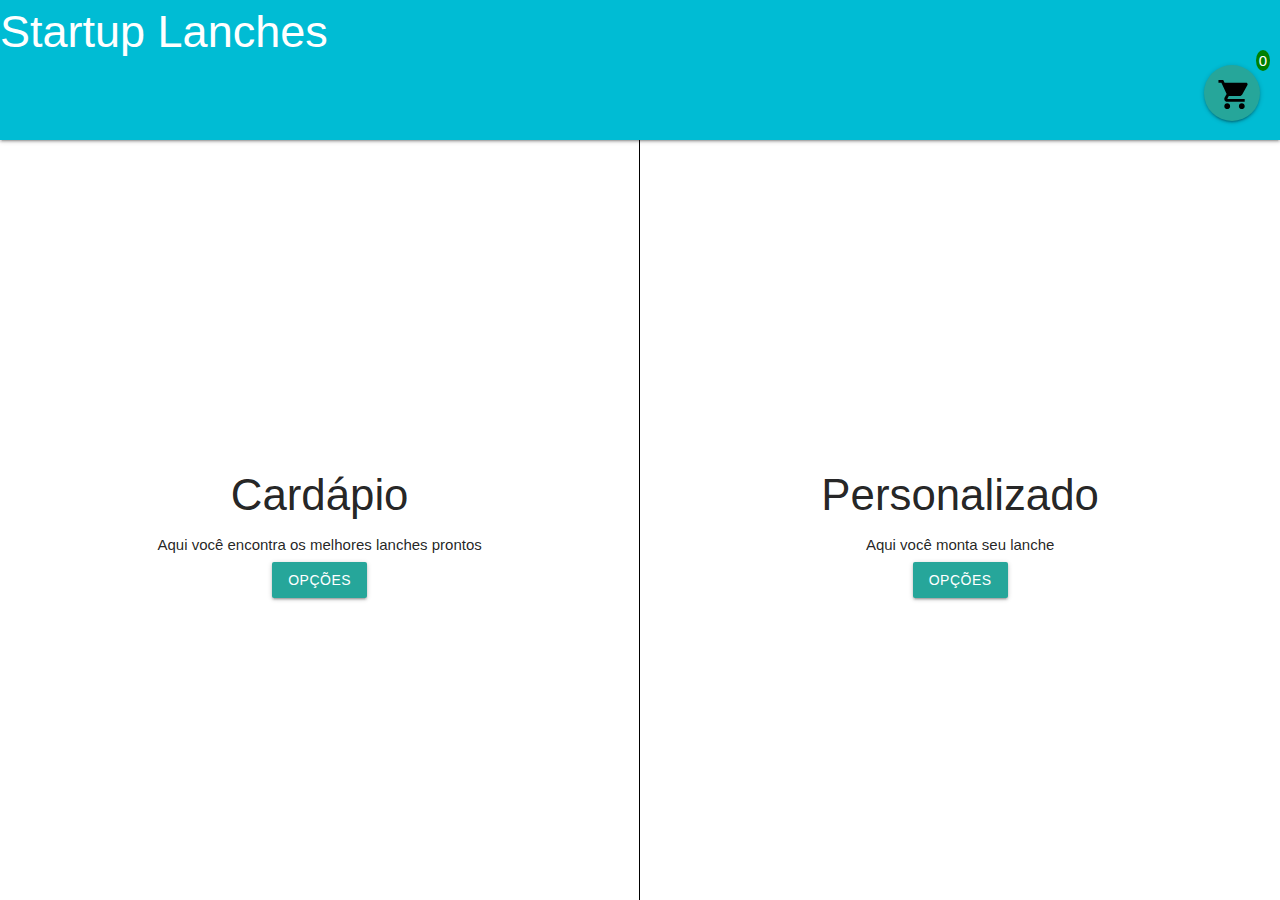
<file: src/main/resources/public/index.html>
<!DOCTYPE html>
<html lang="pt-br">

<head>
    <meta charset="UTF-8">
    <meta name="viewport" content="width=device-width, initial-scale=1.0">
    <meta http-equiv="X-UA-Compatible" content="ie=edge">
    <title>Startup Lanches</title>

    <link rel="stylesheet" href="reset.css">
    <link rel="stylesheet" href="index.css">
    <link rel="stylesheet" href="./materialize/css/materialize.min.css">
</head>

<body>
    <nav class="header-principal">
        <div>
            <span style="font-size: 3em;">Startup Lanches</span>
            <div class="container-carrinho ">
                <div class="badge" style="line-height: 15px"></div>
                <a href="./carrinho.html" class="btn-floating btn-large waves-effect waves-light cian">

                    <svg class="icon-carrinho" xmlns="http://www.w3.org/2000/svg" width="24" height="24" viewBox="0 0 24 24">
                        <path d="M7 18c-1.1 0-1.99.9-1.99 2S5.9 22 7 22s2-.9 2-2-.9-2-2-2zM1 2v2h2l3.6 7.59-1.35 2.45c-.16.28-.25.61-.25.96 0 1.1.9 2 2 2h12v-2H7.42c-.14 0-.25-.11-.25-.25l.03-.12.9-1.63h7.45c.75 0 1.41-.41 1.75-1.03l3.58-6.49c.08-.14.12-.31.12-.48 0-.55-.45-1-1-1H5.21l-.94-2H1zm16 16c-1.1 0-1.99.9-1.99 2s.89 2 1.99 2 2-.9 2-2-.9-2-2-2z" />
                        <path d="M0 0h24v24H0z" fill="none" />
                    </svg>
                </a>
            </div>
            <marquee scrolldelay="150" id="promocaoDia"></marquee>
        </div>
    </nav>
    <div class="container-opcoes">
        <div class="container-botao" style="border-right: 1px solid black;">
            <h3>Cardápio</h3>
            <span style="padding-bottom: 10px">Aqui você encontra os melhores lanches prontos</span>
            <a href="./lanche.html" class="waves-effect waves-light btn">opções</a>
        </div>
        <div class="container-botao">
            <h3>Personalizado</h3>
            <span style="padding-bottom: 10px">Aqui você monta seu lanche</span>
            <a href="./personalizado.html" class="waves-effect waves-light btn">opções</a>
        </div>
    </div>

    <script src="./materialize/js/materialize.min.js"></script>
    <script src="./carrinho.js"></script>
   
    <script>
        getPromocaoDia();
    </script>
</body>
</html>
</file>
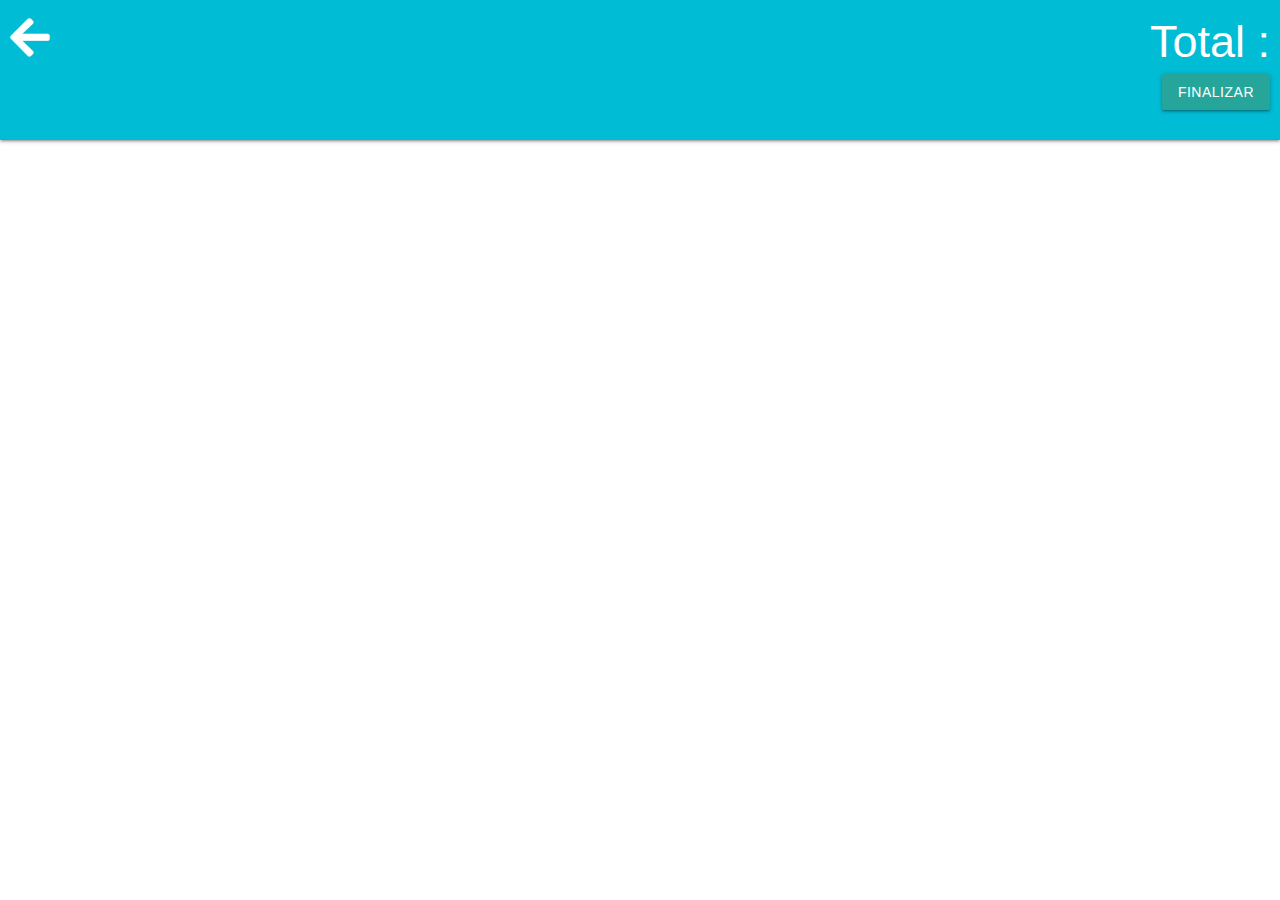
<file: src/main/resources/public/carrinho.html>
<!DOCTYPE html>
<html lang="pt-br">

<head>
  <meta charset="UTF-8">
  <meta name="viewport" content="width=device-width, initial-scale=1.0">
  <meta http-equiv="X-UA-Compatible" content="ie=edge">
  <title>Startup Lanches</title>

  <link rel="stylesheet" href="reset.css">
  <link rel="stylesheet" href="index.css">
  <link rel="stylesheet" href="./materialize/css/materialize.min.css">
  <link rel="stylesheet" href="./fontawesome-5.8.1/css/all.min.css">
</head>

<body>
  <nav class="header-principal">
    <div>
      <a style="margin-left: 10px" href="./index.html"><i class="fas fa-arrow-left" style="font-size: 3em; Smargin-left: 15px;  margin-top: 15px;"></i></a>
      <div class="container-preco-btn">
        <span id="totalPedido" style="font-size: 3em;">Total : </span>
        <button class="waves-effect waves-light btn" onclick="finalizarPedido();"> finalizar</button>
      </div>
      <marquee scrolldelay="150" id="promocaoDia"></marquee>
    </div>
  </nav>
  <div id="listarCompras" style="height: 100%; overflow-y: auto;"> </div>

  <!-- Modal Structure -->
  <div id="modalCompraRealizada" class="modal" >
    <div class="modal-content">
      <h4>Compra realizada com sucesso!</h4>
      <p>Volte Sempre</p>
    </div>
    <div class="modal-footer">
      <a href="./index.html" class="modal-close waves-effect waves-green btn-flat">Fechar</a>
    </div>
  </div>

  <script src="./materialize/js/materialize.min.js"></script>
  <script src="./carrinho.js"></script>

  <script>
    obterCompras();
    getPromocaoDia();
  </script>

</body>
</html>
</file>
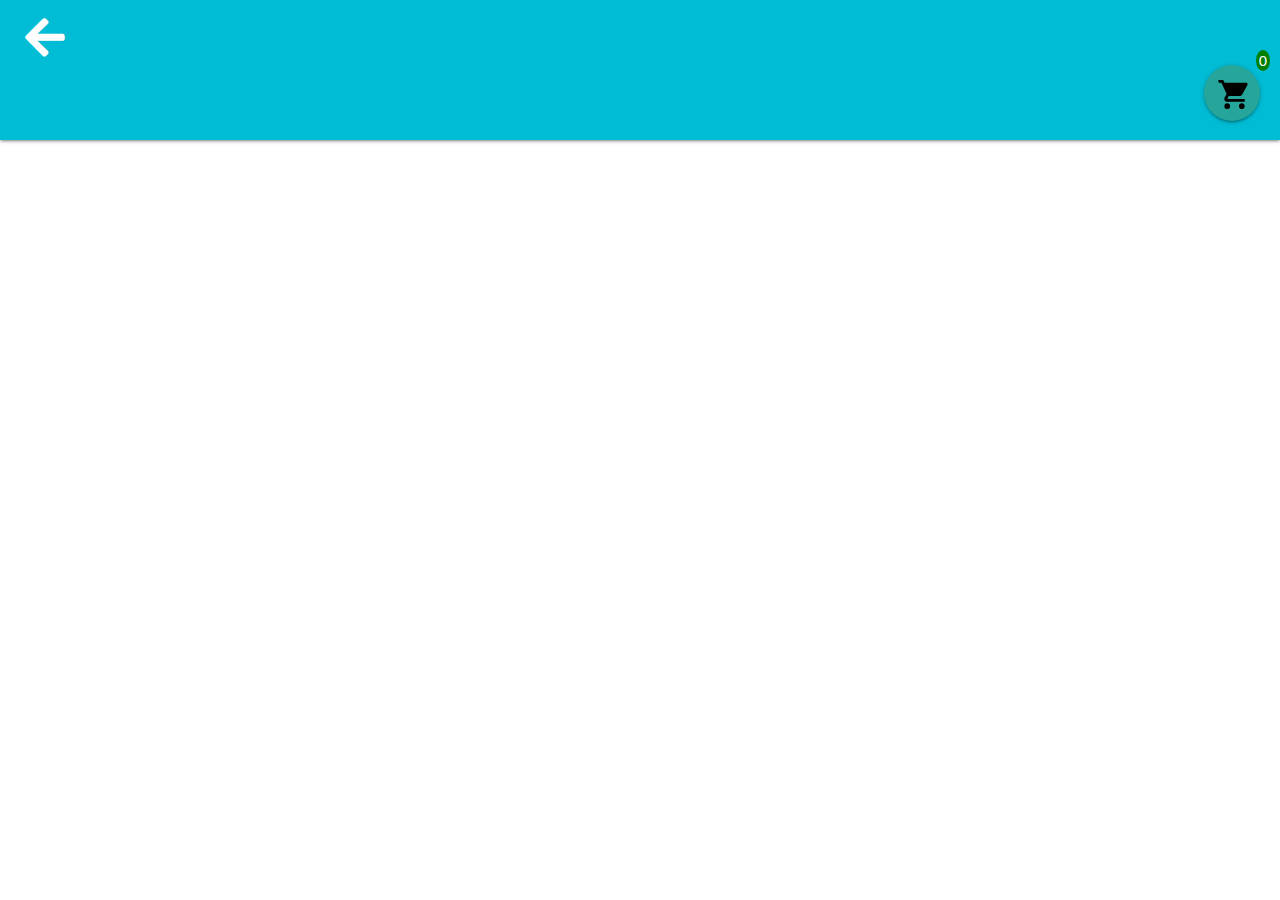
<file: src/main/resources/public/lanche.html>
<!DOCTYPE html>
<html lang="pt-br">

<head>
    <meta charset="UTF-8">
    <meta name="viewport" content="width=device-width, initial-scale=1.0">
    <meta http-equiv="X-UA-Compatible" content="ie=edge">
    <title>Startup Lanches</title>

    <link rel="stylesheet" href="reset.css">
    <link rel="stylesheet" href="index.css">
    <link rel="stylesheet" href="./materialize/css/materialize.min.css">
    <link rel="stylesheet" href="./fontawesome-5.8.1/css/all.min.css">
</head>

<body>
    <nav class="header-principal">
        <div>
            <a style="margin-left: 10px" href="./index.html"><i class="fas fa-arrow-left" style="font-size: 3em; margin-left: 15px;  margin-top: 15px;"></i></a>
            <div class="container-carrinho ">
                <div class="badge" style="line-height: 15px"></div>
                <a href="./carrinho.html" class="btn-floating btn-large waves-effect waves-light cian">
                    <svg class="icon-carrinho" xmlns="http://www.w3.org/2000/svg" width="24" height="24" viewBox="0 0 24 24">
                        <path  d="M7 18c-1.1 0-1.99.9-1.99 2S5.9 22 7 22s2-.9 2-2-.9-2-2-2zM1 2v2h2l3.6 7.59-1.35 2.45c-.16.28-.25.61-.25.96 0 1.1.9 2 2 2h12v-2H7.42c-.14 0-.25-.11-.25-.25l.03-.12.9-1.63h7.45c.75 0 1.41-.41 1.75-1.03l3.58-6.49c.08-.14.12-.31.12-.48 0-.55-.45-1-1-1H5.21l-.94-2H1zm16 16c-1.1 0-1.99.9-1.99 2s.89 2 1.99 2 2-.9 2-2-.9-2-2-2z" />
                        <path d="M0 0h24v24H0z" fill="none" />
                    </svg>
                </a>
            </div>
            <marquee scrolldelay="150" id="promocaoDia"></marquee>
        </div>
    </nav>
    <div class="container-lanche"> </div>

    <script src="./carrinho.js"></script>
    <script src="./lanches.js"></script>
    <script>
        getPromocaoDia();
        obterCardapio();
    </script>
</body>
</html>
</file>
<file: src/main/resources/public/index.css>
html,body
{
    width: 100%;
    height: 100%;
    overflow: hidden;
    display: flex;
    flex-direction: column;
}
nav,
nav a
{
    line-height: 64px !important;
}
.header-principal
{
    height: 140px;
    min-height: 140px;
    background-color: #00bcd4
}

.container-opcoes
{
    display: flex;
    flex-direction: row;
    width: 100%;
    height: 100%;
}
.container-botao
{
    width: 100%;
    display: flex;
    flex-direction: column;
    align-items: center;
    justify-content: center;
}

.container-carrinho
{
    position: absolute !important;
    right: 20px;
    top: 60px;
}

.container-carrinho > .badge
{
    position: absolute;
    top: -10px;
    right: -10px;
    border-radius: 50%;
    padding: 3px;
    background: green;
}
.container-carrinho > a > .icon-carrinho
{
    height: 50px;
    width: 40px;
    padding-left: 5px;
    padding-top: 9px;
}

.container-lanche{
    overflow-y: auto;
    height: 100%;
}

.container-informacoes{
    width: 100%;
    align-items: center;
    display: flex;
}

.container-preco-btn
{
    display: flex;
    flex-direction: column;
    position: absolute;
    justify-content: center;
    align-items: flex-end;
    right: 10px;
    top: 10px;
}



/*/// Pagina Personalizado ////*/
.container-personalizado
{
    display: flex;
    flex-direction: column;
    height: 100%;
}

.lista-ingredientes
{
    display: flex;
    flex-direction: column;
    height: 100%;
}
.container-header
{
    display: flex;
    flex-direction: row;
    align-items: center;
}

.lista-ingredientes .container-botoes
{
    display: flex;
    flex-direction: row;
    justify-content: center;
    align-items: center;
}

.container-btn-valor
{
    width: 100%;
    text-align: right;
    display: flex;
    flex-direction: column;
    justify-content: center;
    align-items: end;
    padding-right: 10px;
}
</file>
